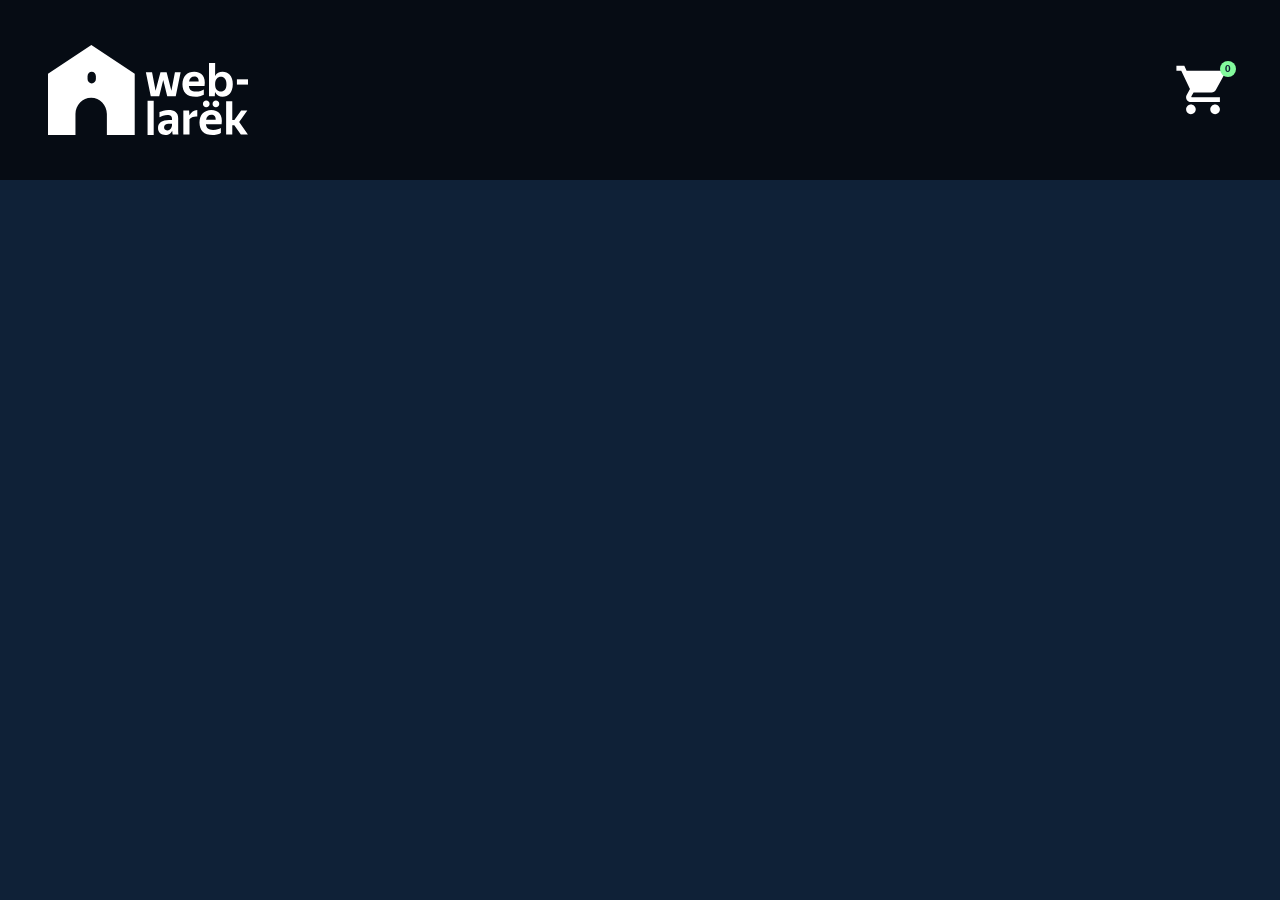
<file: index.html>
<!doctype html><html class="no-js" lang="ru"><head><meta charset="utf-8"><meta name="viewport" content="width=device-width,initial-scale=1"><meta name="theme-color" content="#000000"/><link rel="icon" href="/favicon.ico"/><link rel="apple-touch-icon" sizes="180x180" href="/apple-touch-icon.png"><link rel="icon" type="image/png" sizes="32x32" href="/favicon-32x32.png"><link rel="icon" type="image/png" sizes="16x16" href="/favicon-16x16.png"><link rel="mask-icon" href="/safari-pinned-tab.svg" color="#000000"><meta name="msapplication-TileColor" content="#000000"><title>WebLarek</title><meta name="description" content=""><script defer="defer" src="main.js"></script><link href="main.css" rel="stylesheet"></head><body class="page"><div class="page__wrapper"><header class="header"><div class="header__container"><a class="header__logo" href="/"><img class="header__logo-image" src="[data-uri]" alt="Film! logo"/> </a><button class="header__basket"><span class="header__basket-counter">0</span></button></div></header><main class="gallery"></main></div><div class="modal modal__card"><div class="modal__container"><button class="modal__close" aria-label="закрыть"></button><div class="modal__content"><div class="card card_full"><img class="card__image" src="[data-uri]" alt=""/><div class="card__column"><span class="card__category">другое</span><h2 class="card__title">Бэкенд-антистресс</h2><p class="card__text">Если планируете решать задачи в тренажёре, берите два.</p><div class="card__row"><button class="button">В корзину</button> <span class="card__price">1000 синапсов</span></div></div></div></div></div></div><div class="modal modal__basket"><div class="modal__container"><button class="modal__close" aria-label="закрыть"></button><div class="modal__content"><div class="basket"><h2 class="modal__title">Корзина</h2><ul class="basket__list"><li class="basket__item card card_compact"><span class="basket__item-index">1</span> <span class="card__title">Фреймворк куки судьбы</span> <span class="card__price">2500 синапсов</span> <button class="basket__item-delete" aria-label="удалить"></button></li><li class="basket__item card card_compact"><span class="basket__item-index">2</span> <span class="card__title">+1 час в сутках</span> <span class="card__price">750 синапсов</span> <button class="basket__item-delete" aria-label="удалить"></button></li><li class="basket__item card card_compact"><span class="basket__item-index">3</span> <span class="card__title">БЭМ-пилюлька</span> <span class="card__price">150 000 синапсов</span> <button class="basket__item-delete" aria-label="удалить"></button></li></ul><div class="modal__actions"><button class="button">Оформить</button> <span class="basket__price">153 250 синапсов</span></div></div></div></div></div><div class="modal modal__delivery"><div class="modal__container"><button class="modal__close" aria-label="закрыть"></button><div class="modal__content"><form class="form"><div class="order"><div class="order__field"><h2 class="modal__title">Способ оплаты</h2><div class="order__buttons"><button type="button" class="button button_alt button_online">Онлайн</button> <button type="button" class="button button_alt button_cash">При получении</button></div></div><label class="order__field"><span class="form__label modal__title">Адрес доставки</span> <input class="form__input" placeholder="Введите адрес"/></label></div><div class="modal__actions"><button disabled="disabled" class="button button_further">Далее</button> <span class="form__errors">Ошибка заполнения</span></div></form></div></div></div><div class="modal modal__contact"><div class="modal__container"><button class="modal__close" aria-label="закрыть"></button><div class="modal__content"><form class="form"><div class="order"><label class="order__field"><span class="form__label modal__title">Email</span> <input class="form__input input__email" placeholder="Введите Email"/></label> <label class="order__field"><span class="form__label modal__title">Телефон</span> <input class="form__input input__phone" placeholder="+7 ("/></label></div><div class="modal__actions"><button disabled="disabled" class="button button_further">Оплатить</button> <span class="form__errors">Ошибка заполнения</span></div></form></div></div></div><div class="modal modal__result"><div class="modal__container"><button class="modal__close" aria-label="закрыть"></button><div class="modal__content"><div class="order-success"><h2 class="film__title">Заказ оформлен</h2><p class="film__description">Списано 153 250 синапсов</p><button class="button order-success__close">За новыми покупками!</button></div></div></div></div><template id="card-catalog"><button class="gallery__item card"><span class="card__category">софт-скил</span><h2 class="card__title">+1 час в сутках</h2><img class="card__image" src="[data-uri]" alt=""/> <span class="card__price">750 синапсов</span></button></template></body></html>
</file>
<file: main.css>
/*! normalize.css v8.0.1 | MIT License | github.com/necolas/normalize.css */html{line-height:1.15;-webkit-text-size-adjust:100%}body{margin:0}main{display:block}h1{font-size:2em;margin:.67em 0}hr{box-sizing:content-box;height:0;overflow:visible}pre{font-family:monospace,monospace;font-size:1em}a{background-color:transparent}abbr[title]{border-bottom:none;text-decoration:underline;-webkit-text-decoration:underline dotted;text-decoration:underline dotted}b,strong{font-weight:bolder}code,kbd,samp{font-family:monospace,monospace;font-size:1em}small{font-size:80%}sub,sup{font-size:75%;line-height:0;position:relative;vertical-align:baseline}sub{bottom:-0.25em}sup{top:-0.5em}img{border-style:none}button,input,optgroup,select,textarea{font-family:inherit;font-size:100%;line-height:1.15;margin:0}button,input{overflow:visible}button,select{text-transform:none}button,[type=button],[type=reset],[type=submit]{-webkit-appearance:button}button::-moz-focus-inner,[type=button]::-moz-focus-inner,[type=reset]::-moz-focus-inner,[type=submit]::-moz-focus-inner{border-style:none;padding:0}button:-moz-focusring,[type=button]:-moz-focusring,[type=reset]:-moz-focusring,[type=submit]:-moz-focusring{outline:1px dotted ButtonText}fieldset{padding:.35em .75em .625em}legend{box-sizing:border-box;color:inherit;display:table;max-width:100%;padding:0;white-space:normal}progress{vertical-align:baseline}textarea{overflow:auto}[type=checkbox],[type=radio]{box-sizing:border-box;padding:0}[type=number]::-webkit-inner-spin-button,[type=number]::-webkit-outer-spin-button{height:auto}[type=search]{-webkit-appearance:textfield;outline-offset:-2px}[type=search]::-webkit-search-decoration{-webkit-appearance:none}::-webkit-file-upload-button{-webkit-appearance:button;font:inherit}details{display:block}summary{display:list-item}template{display:none}[hidden]{display:none}.YSDisplay-Thin{font-family:"YS Display";font-weight:100;font-style:normal;font-stretch:normal}.YSDisplay-Light{font-family:"YS Display";font-weight:300;font-style:normal;font-stretch:normal}.YSDisplay-Regular{font-family:"YS Display";font-weight:400;font-style:normal;font-stretch:normal}.YSDisplay-Medium{font-family:"YS Display";font-weight:500;font-style:normal;font-stretch:normal}.YSDisplay-Bold{font-family:"YS Display";font-weight:700;font-style:normal;font-stretch:normal}.YSDisplay-Heavy{font-family:"YS Display";font-weight:900;font-style:normal;font-stretch:normal}.YSText-Light{font-family:"YS Text";font-weight:300;font-style:normal;font-stretch:normal}.YSText-LightItalic{font-family:"YS Text";font-weight:300;font-style:italic;font-stretch:normal}.YSText-Regular{font-family:"YS Text";font-weight:400;font-style:normal;font-stretch:normal}.YSText-RegularItalic{font-family:"YS Text";font-weight:400;font-style:italic;font-stretch:normal}.YSText-Medium{font-family:"YS Text";font-weight:500;font-style:normal;font-stretch:normal}.YSText-MediumItalic{font-family:"YS Text";font-weight:500;font-style:italic;font-stretch:normal}.YSText-Bold{font-family:"YS Text";font-weight:700;font-style:normal;font-stretch:normal}.YSText-BoldItalic{font-family:"YS Text";font-weight:700;font-style:italic;font-stretch:normal}@font-face{font-family:"YS Display";src:url(ab1f16af341b9564dbca.eot);src:url(ab1f16af341b9564dbca.eot?#iefix) format("embedded-opentype"),url(62cdcda0940af4045471.woff2) format("woff2"),url(034ce4bc42279e5f407d.woff) format("woff"),url(aa7c1eeddaa1cf04f2ba.ttf) format("truetype"),url(19691d578a056be49296.svg#YSDisplay-Thin) format("svg");font-weight:100;font-style:normal}@font-face{font-family:"YS Display";src:url(dcfc503ccba2dc03f431.eot);src:url(dcfc503ccba2dc03f431.eot?#iefix) format("embedded-opentype"),url(e393200054d8cf5f91c8.woff2) format("woff2"),url(8ac979a41f0afa9f079e.woff) format("woff"),url(519f4f10fd80db678d76.ttf) format("truetype"),url(0ccca1a9bb3ee45a0159.svg#YSDisplay-Light) format("svg");font-weight:300;font-style:normal}@font-face{font-family:"YS Display";src:url(4ae68375dd49a60392d6.eot);src:url(4ae68375dd49a60392d6.eot?#iefix) format("embedded-opentype"),url(406bdc5051337aa2c6fb.woff2) format("woff2"),url(1183b8ed8c9089e2019d.woff) format("woff"),url(ec174fb0cf4ae7d7efd4.ttf) format("truetype"),url(5d09be9b765a88adbb9d.svg#YSDisplay-Regular) format("svg");font-weight:400;font-style:normal}@font-face{font-family:"YS Display";src:url(54cfe10647db89c98c8d.eot);src:url(54cfe10647db89c98c8d.eot?#iefix) format("embedded-opentype"),url(9a977f361ac382c5eda5.woff2) format("woff2"),url(08f66965714fb353dbe1.woff) format("woff"),url(dd5939cef821fd1430b2.ttf) format("truetype"),url(df2d7ffa968b7c4344ef.svg#YSDisplay-Medium) format("svg");font-weight:500;font-style:normal}@font-face{font-family:"YS Display";src:url(29425b11349910ffe389.eot);src:url(29425b11349910ffe389.eot?#iefix) format("embedded-opentype"),url(28924a6478a38e06271f.woff2) format("woff2"),url(d7b996525516a03e300b.woff) format("woff"),url(5bd9056035b0e12dc662.ttf) format("truetype"),url(d3b78fa3dc8bac033edd.svg#YSDisplay-Bold) format("svg");font-weight:700;font-style:normal}@font-face{font-family:"YS Display";src:url(b1cf7089ac0fd97663d4.eot);src:url(b1cf7089ac0fd97663d4.eot?#iefix) format("embedded-opentype"),url(6020eaaba77134beabb4.woff2) format("woff2"),url(5b2ac191be605d4219c4.woff) format("woff"),url(39c64e332c1bdb574d1f.ttf) format("truetype"),url(be4794593d4edfc5b752.svg#YSDisplay-Heavy) format("svg");font-weight:900;font-style:normal}@font-face{font-family:"YS Text";src:url(4576f14909bd3f6a309b.eot);src:url(4576f14909bd3f6a309b.eot?#iefix) format("embedded-opentype"),url(07ec728cc4e0d8bd3f46.woff2) format("woff2"),url(2a366981fa22606cdfda.woff) format("woff"),url(f0fed1d6cc153fcdf667.ttf) format("truetype"),url(7d09dc4963f1985a0dce.svg#YSText-Light) format("svg");font-weight:300;font-style:normal}@font-face{font-family:"YS Text";src:url(1f2e051e8654b5cd360e.eot);src:url(1f2e051e8654b5cd360e.eot?#iefix) format("embedded-opentype"),url(a6ef2520927fbb9160bd.woff2) format("woff2"),url(0fd2e8d82ac954ebbfed.woff) format("woff"),url(aaf0fa07b4721df9013d.ttf) format("truetype"),url(c993f4c8ccf03ebe8715.svg#YSText-LightItalic) format("svg");font-weight:300;font-style:italic}@font-face{font-family:"YS Text";src:url(1a39729ae4d3c904f1a1.woff2) format("woff2");src:url(dda983a7a38624eb7e19.eot);src:url(dda983a7a38624eb7e19.eot?#iefix) format("embedded-opentype"),url(1a39729ae4d3c904f1a1.woff2) format("woff2"),url(03cf077f96c1cb43c1a4.woff) format("woff"),url(9dc67a6a999b78794828.ttf) format("truetype"),url(d85310211805c858110f.svg#YSText-Regular) format("svg");font-weight:400;font-style:normal}@font-face{font-family:"YS Text";src:url(50179fc6650374f9703f.eot);src:url(50179fc6650374f9703f.eot?#iefix) format("embedded-opentype"),url(18d71c8bce09b86095cc.woff2) format("woff2"),url(b3554fcce8f8215b5df6.woff) format("woff"),url(9065ab98309d8bd72ba6.ttf) format("truetype"),url(3038c4e1f7302f4da929.svg#YSText-RegularItalic) format("svg");font-weight:400;font-style:italic}@font-face{font-family:"YS Text";src:url(bf921f5db5ac2e559ac3.eot);src:url(bf921f5db5ac2e559ac3.eot?#iefix) format("embedded-opentype"),url(43fa40c1c9caa4f10597.woff2) format("woff2"),url(db8319e61ba8186fda51.woff) format("woff"),url(0577fca0b311774d1a5f.ttf) format("truetype"),url(9e68cf5b21b11c82efe0.svg#YSText-Medium) format("svg");font-weight:500;font-style:normal}@font-face{font-family:"YS Text";src:url(86a71e056de78ea0f3b5.eot);src:url(86a71e056de78ea0f3b5.eot?#iefix) format("embedded-opentype"),url(101bd68d0dcc948cc887.woff2) format("woff2"),url(154e22385b822e4b898b.woff) format("woff"),url(4c779ee69497979f0d34.ttf) format("truetype"),url(6658007d7cbd8fa85112.svg#YSText-MediumItalic) format("svg");font-weight:500;font-style:italic}@font-face{font-family:"YS Text";src:url(31443ba5f9e53c0c8405.eot);src:url(31443ba5f9e53c0c8405.eot?#iefix) format("embedded-opentype"),url(965e1319d721e0746257.woff2) format("woff2"),url(3bda198bff3de85afbb9.woff) format("woff"),url(8f0cb845d2d768b65136.ttf) format("truetype"),url(b3508250c669ec6f4eab.svg#YSText-Bold) format("svg");font-weight:700;font-style:normal}@font-face{font-family:"YS Text";src:url(eb0bc3c78f58f46edece.eot);src:url(eb0bc3c78f58f46edece.eot?#iefix) format("embedded-opentype"),url(5a2a585e1d033d7806cf.woff2) format("woff2"),url(3b942d948021be1ea4f4.woff) format("woff"),url(2f98c665cf68b2c1fdf9.ttf) format("truetype"),url(c4b8bb4deeb883e265a0.svg#YSText-BoldItalic) format("svg");font-weight:700;font-style:italic}@font-face{font-family:"Garamond";src:url(d984f53cd7d9bf913b2a.woff2) format("woff2"),url(d7ae3de766c4194a8698.ttf) format("truetype");font-weight:600;font-style:normal}@font-face{font-family:"Glyphter";src:url([data-uri]);src:url([data-uri]?#iefix) format("embedded-opentype"),url([data-uri]) format("woff"),url([data-uri]) format("truetype"),url(cceb15c6ce375c0699ed.svg#Glyphter) format("svg");font-weight:normal;font-style:normal}.icon:before,.basket__item-delete:before,.modal__close:before{display:inline-block;font-family:"Glyphter";font-style:normal;font-weight:normal;line-height:1;-webkit-font-smoothing:antialiased;-moz-osx-font-smoothing:grayscale}.icon-back:before{content:"A"}.icon-basket:before{content:"B"}.icon-basket-2:before{content:"C"}.icon-chevron:before{content:"D"}.icon-close:before,.modal__close:before{content:"E"}.icon-square-check-regular:before{content:"F"}.icon-square-regular:before{content:"G"}.icon-star:before{content:"H"}.icon-trash:before,.basket__item-delete:before{content:"I"}.button{padding:1rem 2rem;color:#060c14;font-weight:500;background:#fff;border-radius:.8rem;cursor:pointer;transition:background-color .3s ease;border:0}.button:hover{background:#5f8cc7}.button:disabled{cursor:default;opacity:.25}.button:disabled:hover{background:#fff}.button_alt{padding:1rem 2rem;color:#fff;font-weight:500;background:#1e334f;border-radius:.8rem;cursor:pointer;transition:background-color .3s ease;border:2px solid #1e334f}.button_alt:hover{background:#1e334f}.button_alt:disabled{cursor:default;opacity:.25}.button_alt:disabled:hover{background:#1e334f}.button_alt:hover{border:2px solid #fff}.button_alt-active{padding:1rem 2rem;color:#fff;font-weight:500;background:#1e334f;border-radius:.8rem;cursor:pointer;transition:background-color .3s ease;border:2px solid #fff}.button_alt-active:hover{background:#1e334f}.button_alt-active:disabled{cursor:default;opacity:.25}.button_alt-active:disabled:hover{background:#1e334f}.form{display:flex;flex-direction:column;gap:1.5rem;border-radius:3rem}.form__label{flex-grow:1}.form__input{background:rgba(0,0,0,0);color:#fff;border:2px solid #1e334f;border-radius:1.5rem;padding:1rem;font-size:1.4rem;width:100%;box-sizing:border-box;outline-color:#fff}.form__input:focus{outline-style:solid}.form__input:invalid{border-color:#f18b7e;outline-color:#f18b7e}.form__input::-moz-placeholder{color:#3e6aa4}.form__input::placeholder{color:#3e6aa4}.form__input__invalid{border-color:#f18b7e;outline-color:#f18b7e}.form__errors{display:none}.modal{position:absolute;top:0;left:0;width:100%;height:100%;position:fixed;display:none;justify-content:center;align-items:center;background-color:rgba(0,0,0,.8);z-index:100;padding-top:5vh;padding-bottom:5vh;box-sizing:border-box}.modal_active{display:flex}.modal__container{margin:auto;width:100%;box-sizing:border-box;max-width:1320px;padding:2.4rem 2.4rem 2.4rem;display:flex;flex-direction:column;gap:2.4rem;background-color:#0f2137;border-radius:3rem;box-sizing:border-box;position:relative;max-height:90vh;overflow-y:auto}.modal__content{flex-grow:1}.modal__title{margin:0;font-size:1.5rem;font-weight:400}.modal__actions{display:flex;flex-direction:row;align-items:center;gap:2rem}.modal__close{position:absolute;top:calc(2.4rem / 2);right:calc(2.4rem / 2);display:inline-block;width:2rem;height:2rem;font-size:2rem;padding:0;padding:0;color:#fff;background:rgba(0,0,0,0);border:none;border-radius:0;cursor:pointer;transition:color .3s ease}.modal__close:hover{color:#5f8cc7}.modal__close:disabled{cursor:default;opacity:.25}.modal__close:disabled:hover{color:#fff}.modal__footer{display:flex;flex-direction:row;align-items:center;gap:2rem}.modal__message{white-space:nowrap;max-width:60%;text-overflow:ellipsis;overflow:hidden}.modal__message_error{color:#f18b7e}html,body.page{height:100%;font-family:"YS Text",Roboto,Helvetica,Arial,sans-serif;font-size:20px;color:#fff;background:#0f2137}.page__wrapper{width:100%}.page__wrapper_{position:fixed}.header{height:9rem;background-color:#060c14}.header__container{margin:auto;width:100%;box-sizing:border-box;max-width:1320px;padding:45px 2.4rem 45px;display:flex;flex-direction:row;align-items:center;justify-content:space-between}.header__logo{height:4.5rem}.header__logo-image{display:block;height:100%}.header__basket{padding:0;color:#060c14;background:rgba(0,0,0,0);border:none;border-radius:0;cursor:pointer;transition:color .3s ease;background-image:url([data-uri]);height:58px;width:58px;border:none;position:relative;cursor:pointer}.header__basket:hover{color:#5f8cc7}.header__basket:disabled{cursor:default;opacity:.25}.header__basket:disabled:hover{color:#060c14}.header__basket-counter{position:absolute;display:flex;justify-content:center;align-items:center;top:0;right:-0.2rem;width:.8rem;height:.8rem;font-size:.5rem;background-color:#83fa9d;color:#0f2137;border-radius:100%;font-weight:600}.gallery{margin:auto;width:100%;box-sizing:border-box;max-width:1320px;padding:2.4rem 2.4rem 2.4rem;display:grid;grid-template-columns:repeat(auto-fit, minmax(600px, 1fr));grid-gap:24px}.gallery__item{border:none;border-radius:3rem;cursor:pointer;position:relative;transition:background-color .3s ease}.gallery__item:hover{background-color:#1e334f}.gallery__item:disabled{opacity:.25;cursor:default}.gallery__item:hover:disabled{background-color:unset}.gallery__item::after{border-radius:.8rem}.card{display:flex;flex-direction:column;border:0;border-radius:3rem;background-color:#060c14;color:#fff;padding:2.4rem}.card_full{flex-direction:row;background-color:rgba(0,0,0,0)}.card_full .card__title{flex-grow:0}.card_compact{flex-direction:row;background-color:rgba(0,0,0,0);align-items:center;border-radius:0}.card_compact .card__title{flex-grow:1}.card__column{display:flex;flex-direction:column;align-items:flex-start}.card__row{display:flex;flex-direction:row;align-items:center;gap:2.4rem}.card__image{height:390px;aspect-ratio:1;margin:3.75rem}.card__title{font-size:2.5em;font-weight:500;margin:0;flex-grow:1}.card__text{text-align:left;flex-grow:1}.card__category{padding:.5rem 1.25rem;border-radius:2.5rem;margin-bottom:12px;color:#060c14;background-color:#fff}.card__category_soft{background-color:#83fa9d}.card__category_hard{background-color:#faa083}.card__category_other{background-color:#fad883}.card__category_additional{background-color:#b783fa}.card__category_button{background-color:#83ddfa}.basket{display:flex;flex-direction:column;gap:2rem;height:100%}.basket__list{padding:0;margin:0;flex-grow:1}.basket__item{border-bottom:1px solid #060c14;padding:1.5rem 0}.basket__item-index{display:flex;flex-direction:row;justify-content:center;align-items:center;font-size:1.5rem;width:55px;height:55px;border-radius:50%;background-color:#060c14;color:#fff;margin-right:1rem}.basket__item-delete{display:inline-block;width:2rem;height:2rem;font-size:2rem;padding:0;padding:0;color:#5f8cc7;background:rgba(0,0,0,0);border:none;border-radius:0;cursor:pointer;transition:color .3s ease;opacity:.5;margin-left:4rem}.basket__item-delete:hover{color:#fff}.basket__item-delete:disabled{cursor:default;opacity:.25}.basket__item-delete:disabled:hover{color:#5f8cc7}.order{display:flex;flex-direction:column;gap:4rem;margin-bottom:4rem}.order__field{display:flex;flex-direction:column;gap:1.5rem}.order__buttons{display:flex;flex-direction:row;gap:1.5rem}.order-success{display:flex;flex-direction:column;justify-content:center;align-items:center;text-align:center;gap:1rem}.order-success::before{content:" ";background:url(695e3f22c4fafa4d202e.png) no-repeat center;background-size:"cover";width:256px;height:256px}.order-success__close{margin-top:2rem}

/*# sourceMappingURL=main.css.map*/
</file>
